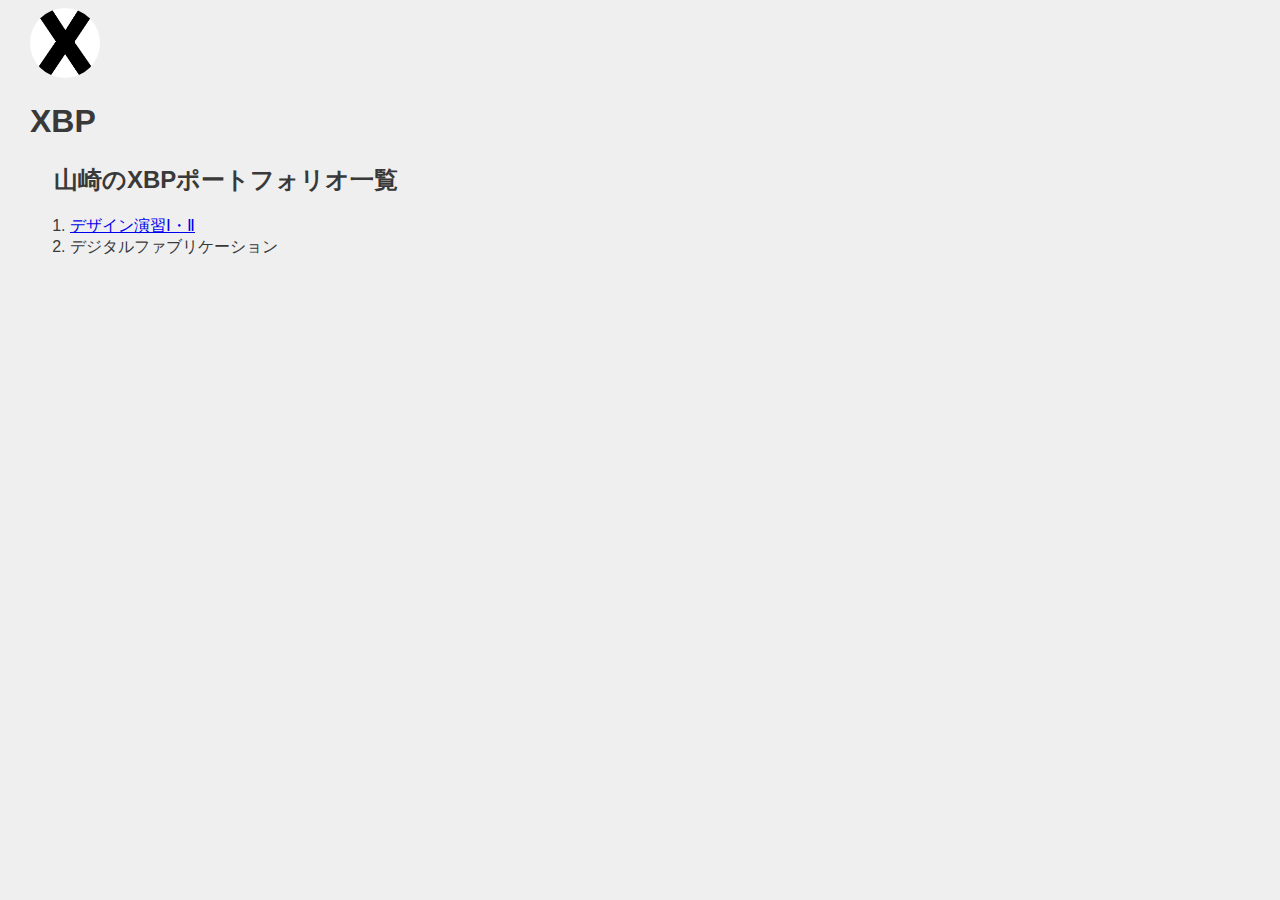
<file: index.html>
<!DOCTYPE html>
<html lang="jp">
<head>
    <meta charset="UTF-8">
    <title>XBP_HPsample</title>
    <link rel="stylesheet" href="css/style.css">
</head>
<body>
    <logotohome>
    <a href="index.html"><img src="images/0_XBlogo.png" alt=""></a>
    </logotohome>
    <h1>XBP</h1>
        <h2>山崎のXBPポートフォリオ一覧</h2>
        <!-- このようにするとコードとして認識されない。（メモができる）-->
        <!--番号付きのリスト-->
        <ol>
            <li><a href="./de12/index.html">デザイン演習Ⅰ・Ⅱ</a></li>
            <li>デジタルファブリケーション</li>

            
        </ol>



            
        <br>
        <br>


</body>
</html>
</file>
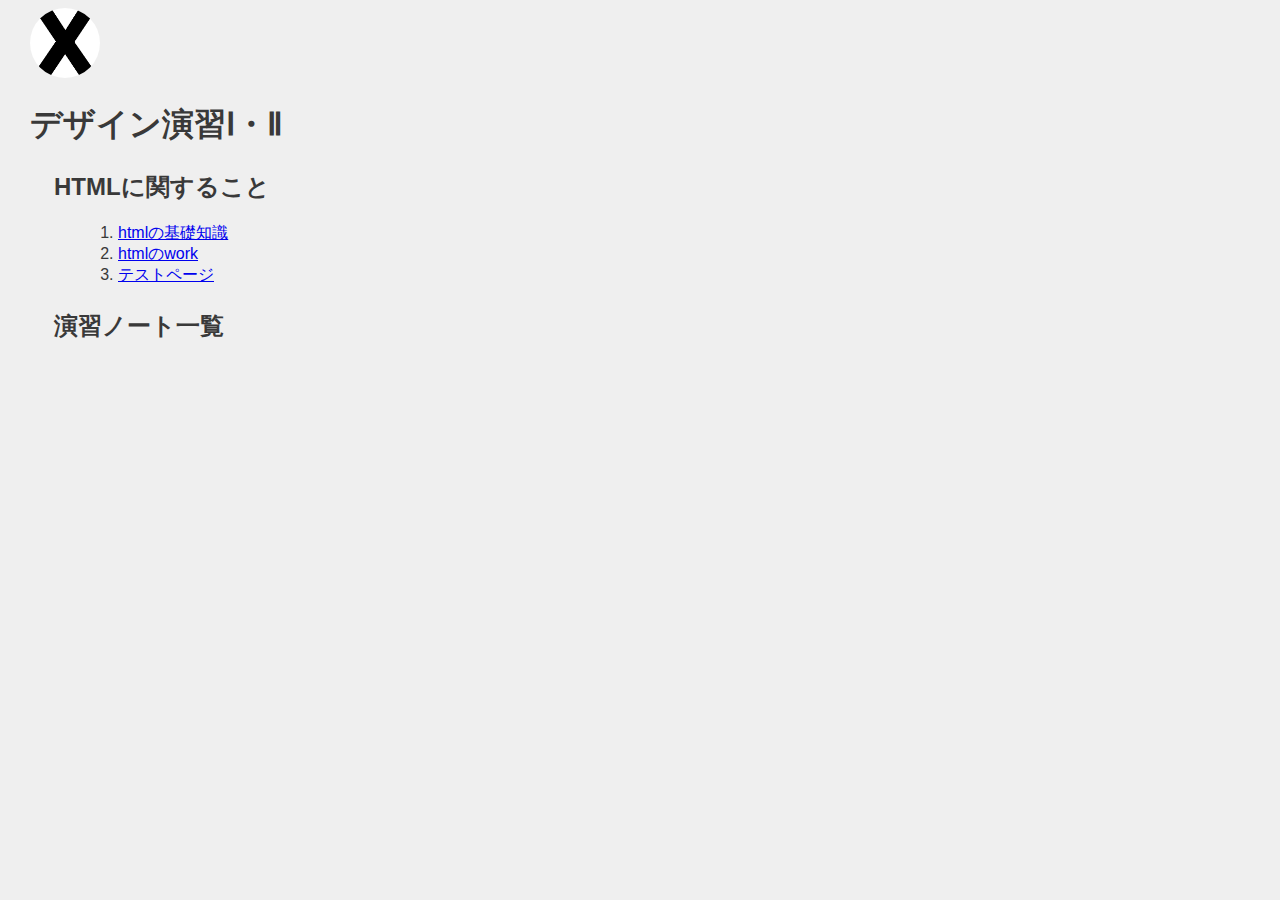
<file: de12/index.html>
<!DOCTYPE html>
<html lang="jp">
<head>
    <meta charset="UTF-8">
    <title>XBP_HPsample</title>
    <link rel="stylesheet" href="./css/style.css">
</head>
<body>
    <logotohome>
    <a href="../index.html"><img src="./images/0_XBlogo.png" alt=""></a>
    </logotohome>
    <h1>デザイン演習Ⅰ・Ⅱ</h1>
        <h2>HTMLに関すること</h2>
        <ol>
            <li><a href="hp1.html" target="_blank">htmlの基礎知識</a></li>
            <li><a href="hp2.html" target="_blank">htmlのwork</a></li>
            <li><a href="test.html" target="_blank">テストページ</a></li>
        </ol>
        <h2>演習ノート一覧</h2>



    
<br>
<br>


</body>
</html>
</file>
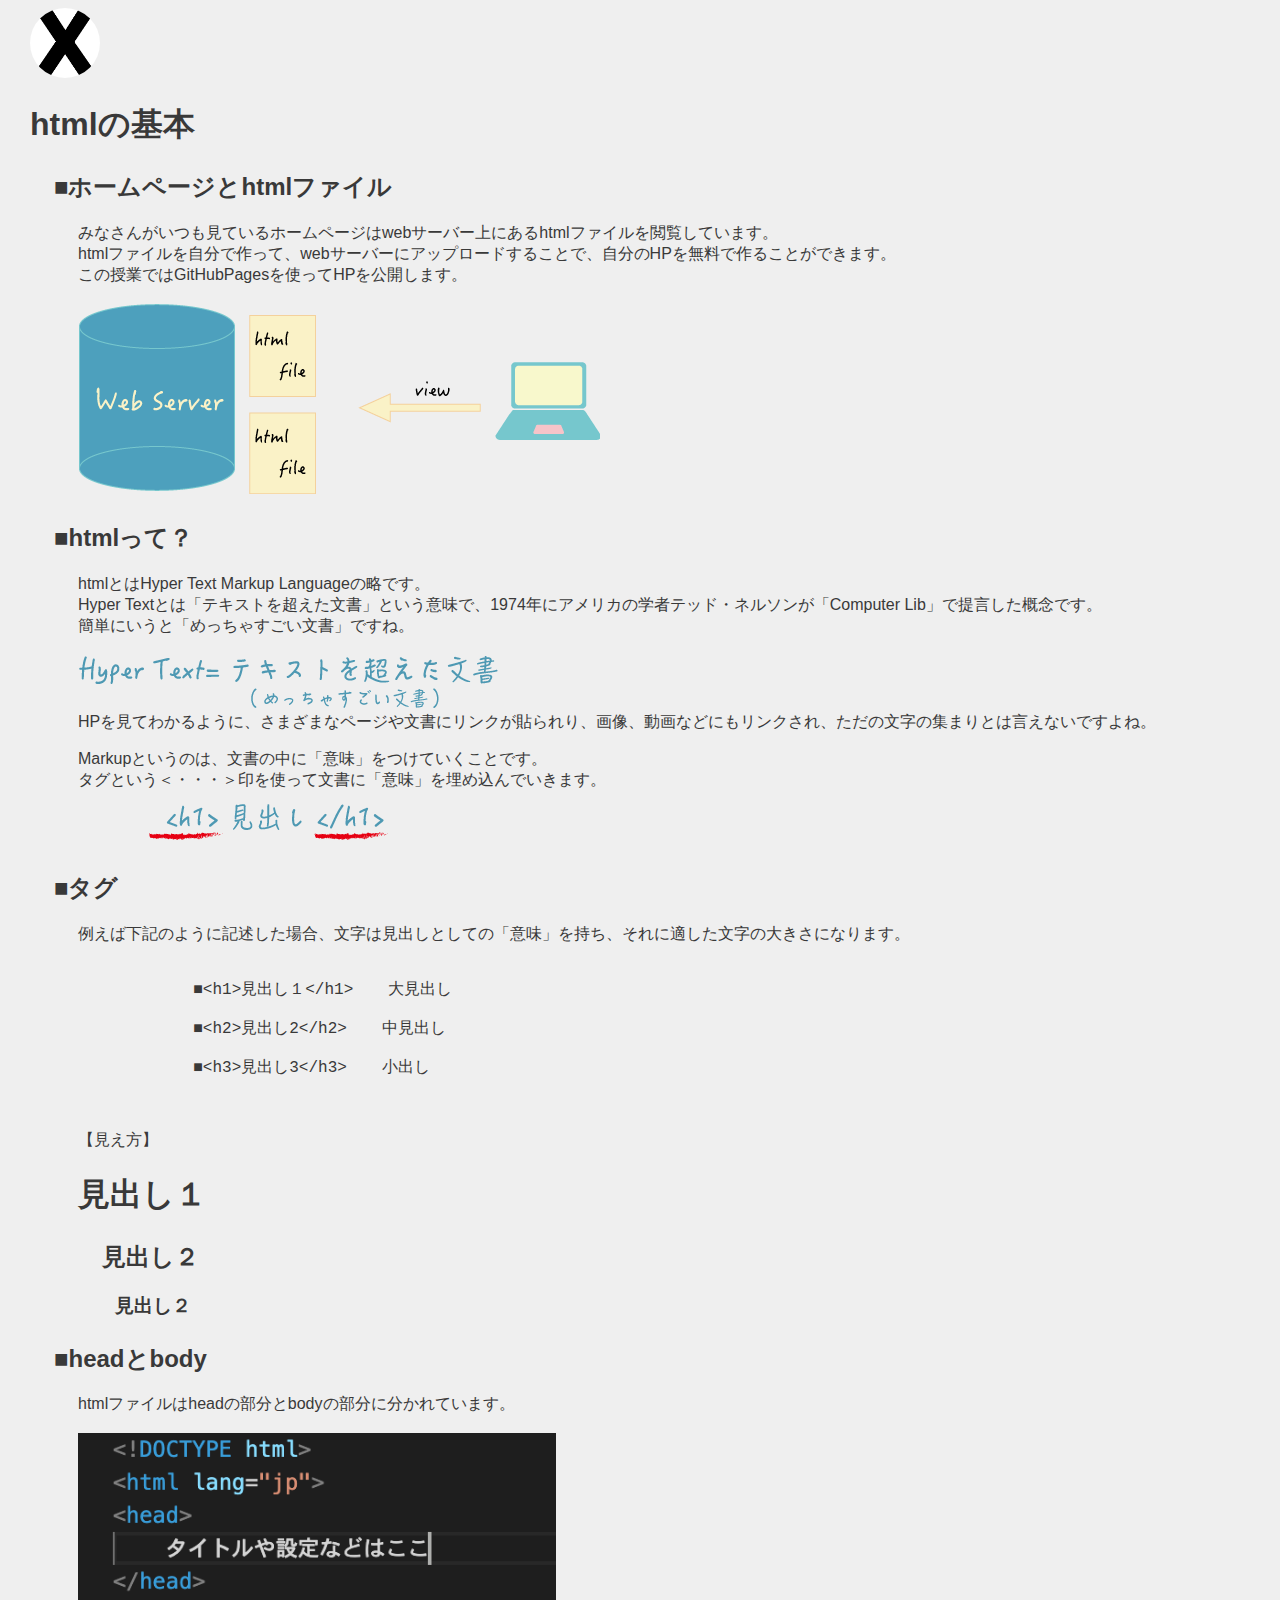
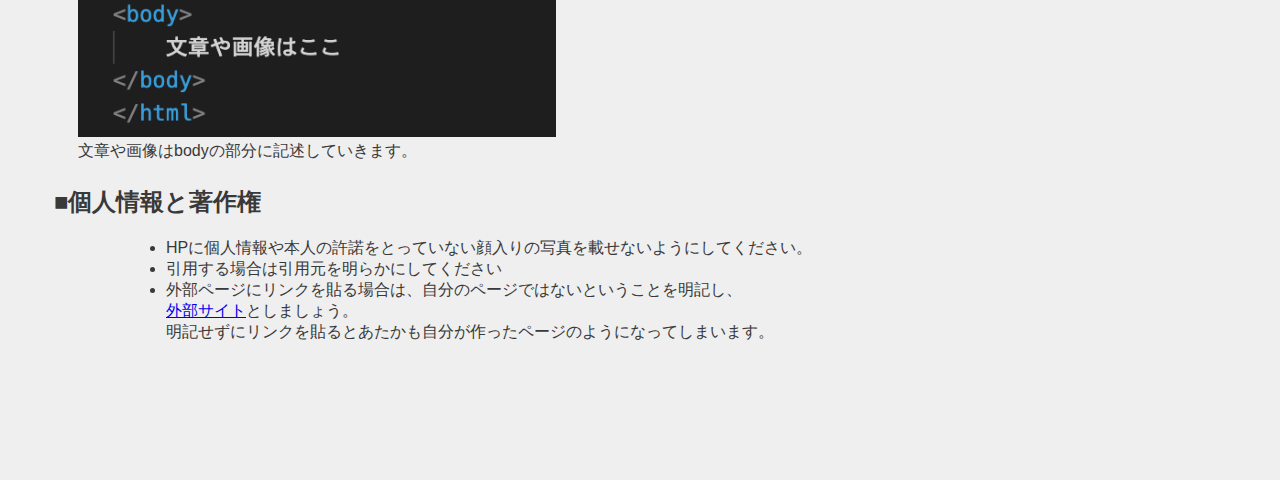
<file: de12/hp1.html>
<!DOCTYPE html>
<html lang="jp">
<head>
    <meta charset="UTF-8">
    <title>html_1</title>
    <link rel="stylesheet" href="css/style.css">
</head>
<body>
    <logotohome>
    <a href="index.html"><img src="images/0_XBlogo.png" ></a>
    </logotohome>


    <h1>htmlの基本</h1>
    <h2>■ホームページとhtmlファイル</h2>
        <div>
            みなさんがいつも見ているホームページはwebサーバー上にあるhtmlファイルを閲覧しています。<br>
            htmlファイルを自分で作って、webサーバーにアップロードすることで、自分のHPを無料で作ることができます。<br>
            この授業ではGitHubPagesを使ってHPを公開します。<br><br>
            <img src="images/webserver_html.png">
        </div>
    <h2>■htmlって？</h2>
    <div>
        htmlとはHyper Text Markup Languageの略です。<br>
        Hyper Textとは「テキストを超えた文書」という意味で、1974年にアメリカの学者テッド・ネルソンが「Computer Lib」で提言した概念です。<br>
        簡単にいうと「めっちゃすごい文書」ですね。<br><br>
        <img src="images/hypertxt.png"><br>
        HPを見てわかるように、さまざまなページや文書にリンクが貼られり、画像、動画などにもリンクされ、ただの文字の集まりとは言えないですよね。
    </div>
    <div>
        
        Markupというのは、文書の中に「意味」をつけていくことです。<br>
        タグという＜・・・＞印を使って文書に「意味」を埋め込んでいきます。<br>
        <img src="images/tag.png">

    </div>
    


    <h2>■タグ</h2>
    <div>
        例えば下記のように記述した場合、文字は見出しとしての「意味」を持ち、それに適した文字の大きさになります。<br>
        <xmp>
            ■<h1>見出し１</h1>    大見出し
    
            ■<h2>見出し2</h2>    中見出し
    
            ■<h3>見出し3</h3>    小出し
    
        </xmp>
        【見え方】
        <h1>見出し１</h1>
        <h2>見出し２</h2>
        <h3>見出し２</h3>

    </div>
    
    <h2>■headとbody</h2>
    <div>
    htmlファイルはheadの部分とbodyの部分に分かれています。<br><br>
        <img src="images/htmlbasic.png" width="40%">
        <br>
        文章や画像はbodyの部分に記述していきます。
    </div>

    <h2>■個人情報と著作権</h2>
    <div>
        <ul>
            <li>HPに個人情報や本人の許諾をとっていない顔入りの写真を載せないようにしてください。</li>
            <li>引用する場合は引用元を明らかにしてください</li>
            <li>外部ページにリンクを貼る場合は、自分のページではないということを明記し、<br><a href="https://www.yahoo.co.jp/">外部サイト</a>としましょう。<br>
            明記せずにリンクを貼るとあたかも自分が作ったページのようになってしまいます。 </li>
        </ul>
    
    </div>






    
<br>
<br>


</body>
</html>
</file>
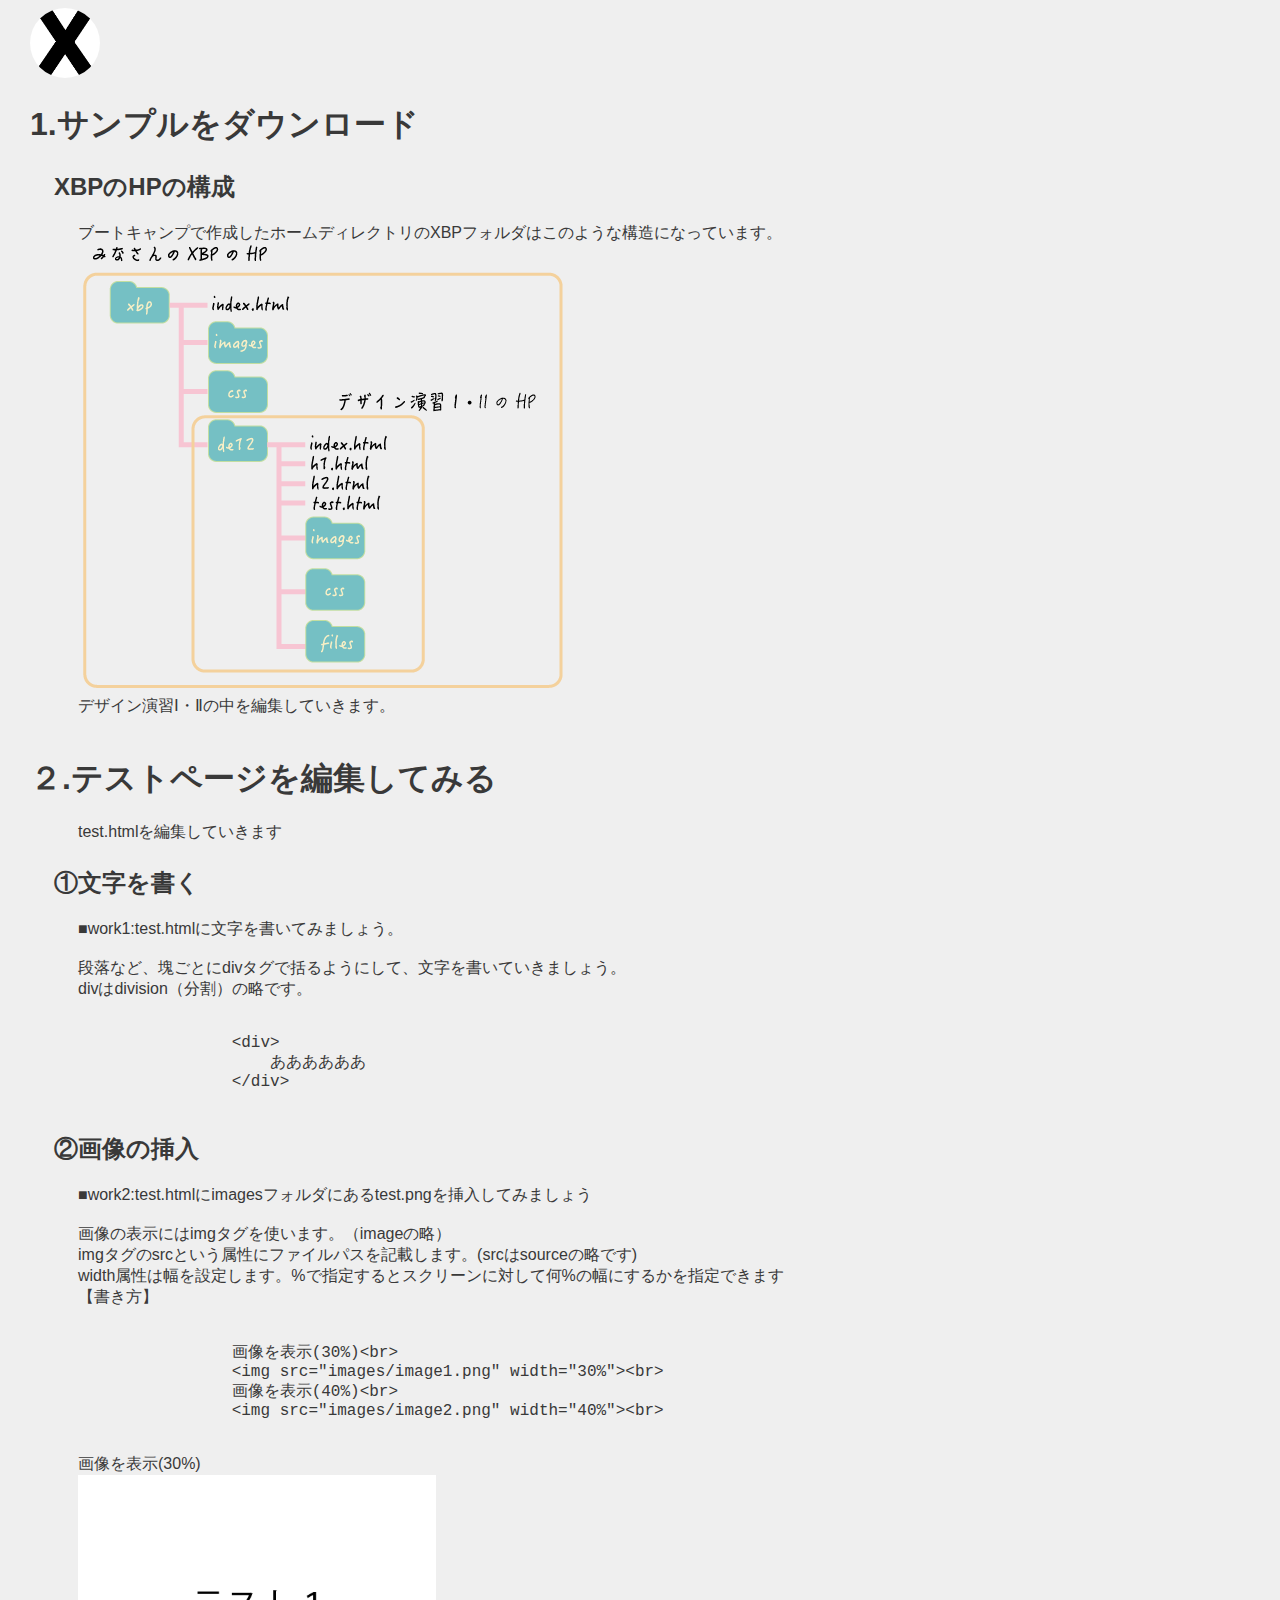
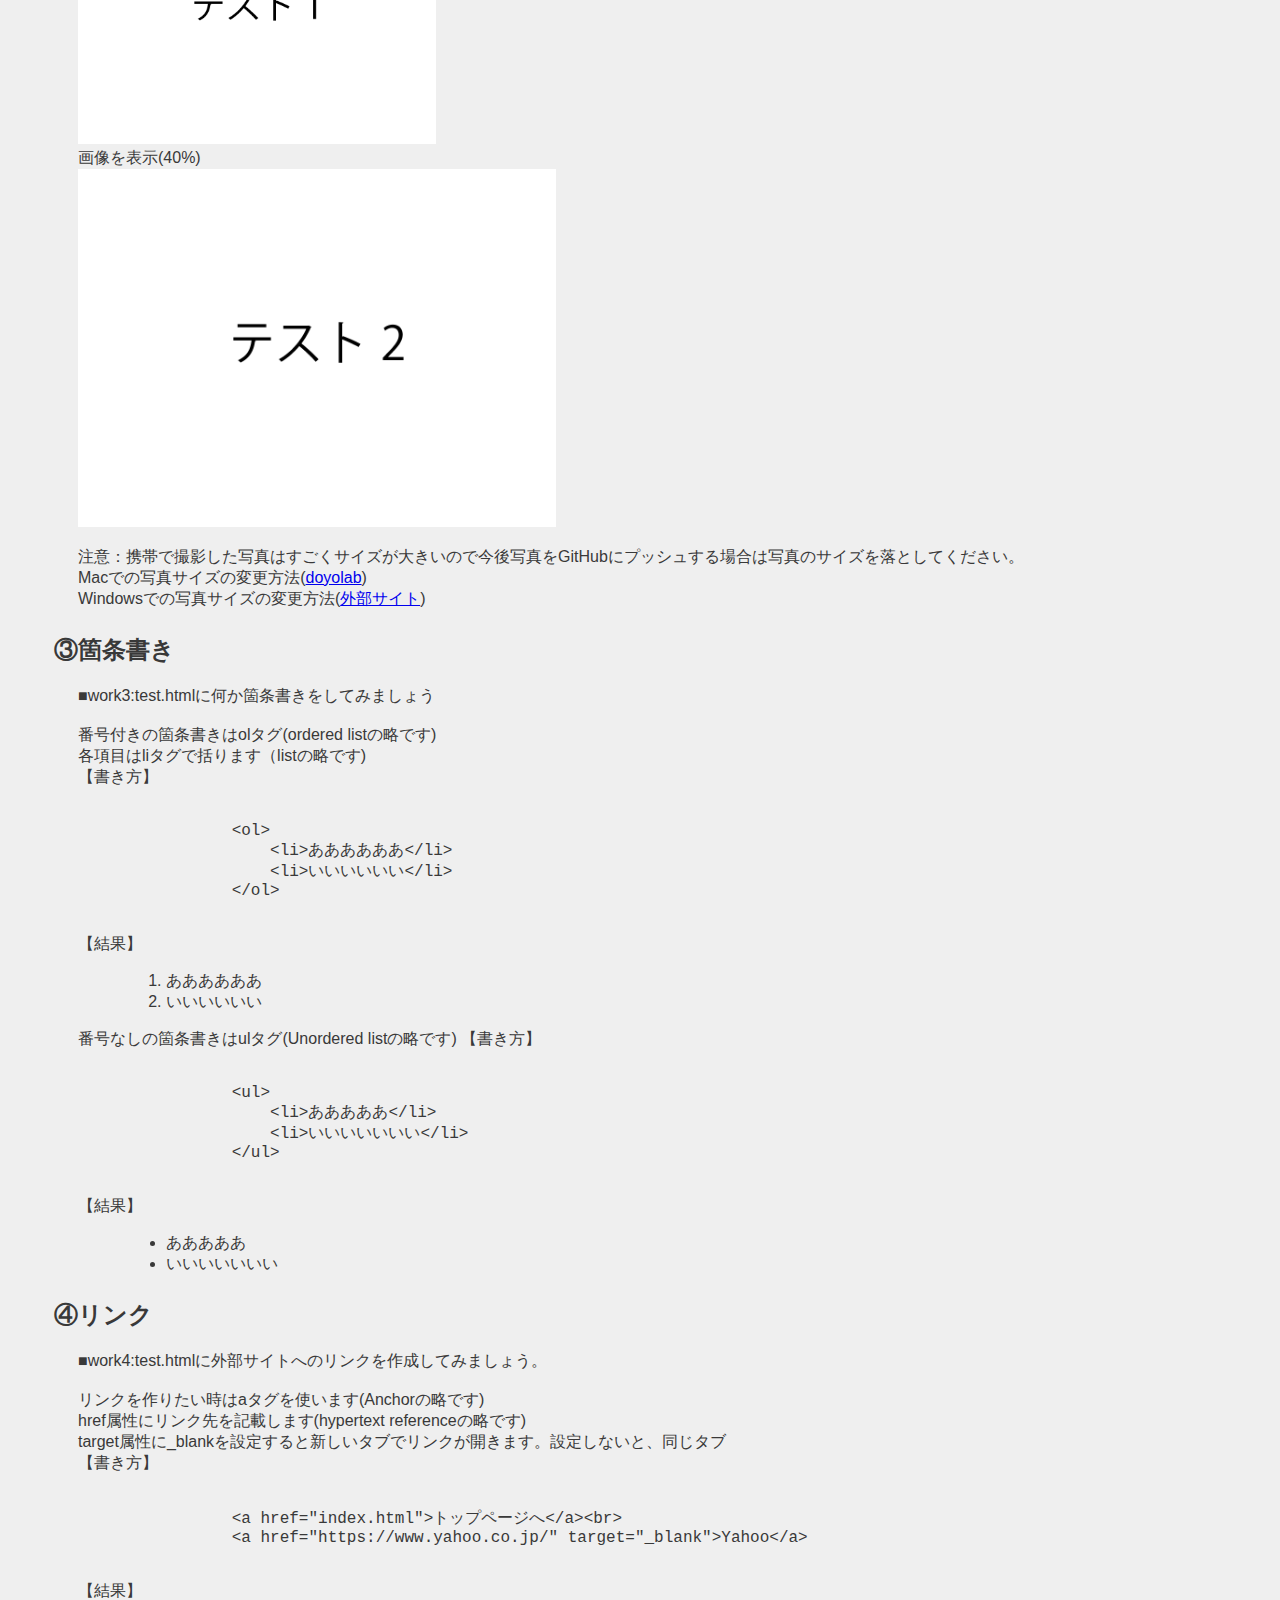
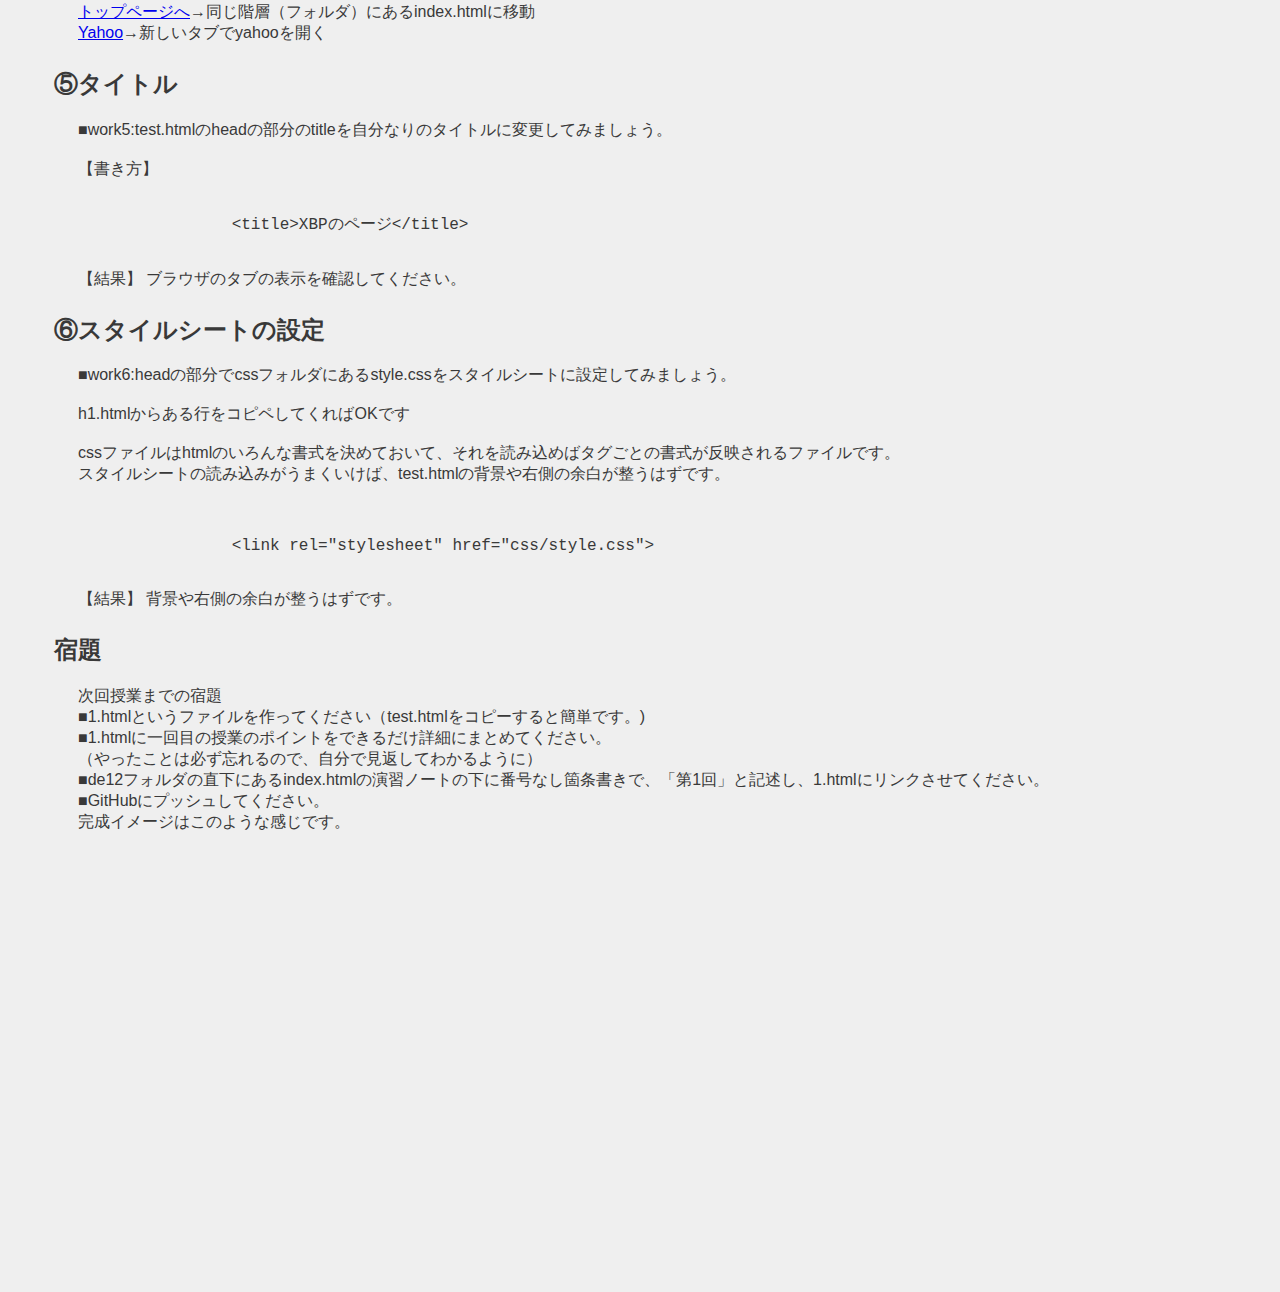
<file: de12/hp2.html>
<!DOCTYPE html>
<html lang="jp">
<head>
    <meta charset="UTF-8">
    <title>html_2</title>
    <link rel="stylesheet" href="css/style.css">
</head>
<body>
    <logotohome>
    <a href="index.html"><img src="images/0_XBlogo.png" alt=""></a>
    </logotohome>

    
    <h1>1.サンプルをダウンロード</h1>
        <h2>XBPのHPの構成</h2>
        <div>
            ブートキャンプで作成したホームディレクトリのXBPフォルダはこのような構造になっています。<br>
            <img src="images/samplefolder1.png">
                        
            <br>デザイン演習Ⅰ・Ⅱの中を編集していきます。<br><br>
        </div>
       

    <h1>２.テストページを編集してみる</h1>
    <div>test.htmlを編集していきます</div>
    <h2>①文字を書く</h2>
        <div>
            ■work1:test.htmlに文字を書いてみましょう。<br><br>
            段落など、塊ごとにdivタグで括るようにして、文字を書いていきましょう。<br>
            divはdivision（分割）の略です。
            <xmp>
                <div>
                    ああああああ
                </div>
            </xmp>
        </div>
        <h2>②画像の挿入</h2>
        <div>
            ■work2:test.htmlにimagesフォルダにあるtest.pngを挿入してみましょう<br><br>
            画像の表示にはimgタグを使います。（imageの略）<br>
            imgタグのsrcという属性にファイルパスを記載します。(srcはsourceの略です)<br>
            width属性は幅を設定します。%で指定するとスクリーンに対して何%の幅にするかを指定できます<br>
            【書き方】
            <xmp>
                画像を表示(30%)<br>
                <img src="images/image1.png" width="30%"><br>
                画像を表示(40%)<br>
                <img src="images/image2.png" width="40%"><br>
            </xmp>

        </div>
        <div>
        画像を表示(30%)<br>
        <img src="images/image1.png" width="30%"><br>
        画像を表示(40%)<br>
        <img src="images/image2.png" width="40%"><br>
        
        </div>
        <diV>
            注意：携帯で撮影した写真はすごくサイズが大きいので今後写真をGitHubにプッシュする場合は写真のサイズを落としてください。<br>
            Macでの写真サイズの変更方法(<a href="https://doyodoyo.github.io/doyolab/03photomemo.html">doyolab</a>)<br>
            Windowsでの写真サイズの変更方法(<a href="https://office-hack.com/windows/windows10-image-resize/" target="_blank">外部サイト</a>)

        </diV>

        <h2>③箇条書き</h2>

        <div>
            ■work3:test.htmlに何か箇条書きをしてみましょう<br><br>
            番号付きの箇条書きはolタグ(ordered listの略です)<br>
            各項目はliタグで括ります（listの略です)<br>
            【書き方】
            <xmp>
                <ol>
                    <li>ああああああ</li>
                    <li>いいいいいい</li>
                </ol>
            </xmp>
            【結果】
            <ol>
                <li>ああああああ</li>
                <li>いいいいいい</li>
            </ol>
        </div>
        <div>
            番号なしの箇条書きはulタグ(Unordered listの略です)
            【書き方】
            <xmp>
                <ul>
                    <li>あああああ</li>
                    <li>いいいいいいい</li>
                </ul>
            </xmp>
            【結果】
            <ul>
                <li>あああああ</li>
                <li>いいいいいいい</li>
            </ul>

        </div>
        <h2>④リンク</h2>
        <div>
            ■work4:test.htmlに外部サイトへのリンクを作成してみましょう。<br><br>
            リンクを作りたい時はaタグを使います(Anchorの略です)<br>
            href属性にリンク先を記載します(hypertext referenceの略です)<br>
            target属性に_blankを設定すると新しいタブでリンクが開きます。設定しないと、同じタブ<br>
            【書き方】
            <xmp>
                <a href="index.html">トップページへ</a><br>
                <a href="https://www.yahoo.co.jp/" target="_blank">Yahoo</a>
            </xmp>
            【結果】<br>
            <a href="index.html">トップページへ</a>→同じ階層（フォルダ）にあるindex.htmlに移動<br>
            <a href="https://www.yahoo.co.jp/" target="_blank">Yahoo</a>→新しいタブでyahooを開く
        </div>

        <h2>⑤タイトル</h2>
        <div>
            ■work5:test.htmlのheadの部分のtitleを自分なりのタイトルに変更してみましょう。<br><br>
            【書き方】
            <xmp>
                <title>XBPのページ</title>
            </xmp>
            【結果】
            ブラウザのタブの表示を確認してください。
        </div>

        <h2>⑥スタイルシートの設定</h2>
        <div>
            ■work6:headの部分でcssフォルダにあるstyle.cssをスタイルシートに設定してみましょう。<br><br>
            h1.htmlからある行をコピペしてくればOKです<br>
            <br>cssファイルはhtmlのいろんな書式を決めておいて、それを読み込めばタグごとの書式が反映されるファイルです。
            <br>スタイルシートの読み込みがうまくいけば、test.htmlの背景や右側の余白が整うはずです。
            <br><br>
            <xmp>
                <link rel="stylesheet" href="css/style.css">
            </xmp>
            【結果】
            背景や右側の余白が整うはずです。
        </div>
        <h2>宿題</h2>
        <div>
            次回授業までの宿題<br>
            ■1.htmlというファイルを作ってください（test.htmlをコピーすると簡単です。)<br>
            ■1.htmlに一回目の授業のポイントをできるだけ詳細にまとめてください。<br>
            （やったことは必ず忘れるので、自分で見返してわかるように）<br>
            ■de12フォルダの直下にあるindex.htmlの演習ノートの下に番号なし箇条書きで、「第1回」と記述し、1.htmlにリンクさせてください。<br>
            ■GitHubにプッシュしてください。<br>
            
            完成イメージはこのような感じです。<br>
            <iframe width="560" height="315" src="https://www.youtube.com/embed/QmtEP_GOFp0" title="YouTube video player" frameborder="0" allow="accelerometer; autoplay; clipboard-write; encrypted-media; gyroscope; picture-in-picture" allowfullscreen></iframe>


        </div>


    
<br>
<br>


</body>
</html>
</file>
<file: css/style.css>
@charset "utf-8";
/* 冒頭でimport */
@import url('https://fonts.googleapis.com/css?family=Raleway:700&display=swap');
@import url('https://fonts.googleapis.com/css?family=M+PLUS+Rounded+1c:400,700&display=swap&subset=japanese');
/* フォントを指定したいところで */

logo img{
    border-radius: 50%;
    width: 150px;
    height: 150px;
    object-fit: cover; /* 画像のトリミング */
}

logotohome img{
    border-radius: 70%;
    width: 70px;
    height: 70px;
    object-fit: cover; /* 画像のトリミング */
}



/* ========== common ========== */
html, body {
	font-size: 16px;
	font-family: sans-serif;
	color: #393939;
    margin-left: 15px;
    margin-bottom: 40px;
	background: #efefef;
}
h1{
    text-indent: 0em;
}
h2{
    margin-left: 1em;
    margin-top: 1em;
}
h3{
    margin-left: 2em;
}
div{
    margin-top: 1em;
    margin-left: 3em;
}
p{
    margin-left: 3em;
}
span.blackback{
    text-indent: 3em;
    background: #393939;
    color: #efefef;
}
</file>
<file: de12/css/style.css>
@charset "utf-8";
/* 冒頭でimport */
@import url('https://fonts.googleapis.com/css?family=Raleway:700&display=swap');
@import url('https://fonts.googleapis.com/css?family=M+PLUS+Rounded+1c:400,700&display=swap&subset=japanese');
/* フォントを指定したいところで */

logo img{
    border-radius: 50%;
    width: 150px;
    height: 150px;
    object-fit: cover; /* 画像のトリミング */
}

logotohome img{
    border-radius: 70%;
    width: 70px;
    height: 70px;
    object-fit: cover; /* 画像のトリミング */
}



/* ========== common ========== */
html, body {
	font-size: 16px;
	font-family: sans-serif;
	color: #393939;
    margin-left: 15px;
    margin-bottom: 40px;
	background: #efefef;
}
h1{
    text-indent: 0em;
}
h2{
    margin-left: 1em;
    margin-top: 1em;
}
h3{
    margin-left: 2em;
}
div{
    margin-top: 1em;
    margin-left: 3em;
}
p,ul,ol{
    margin-left: 3em;
}
span.blackback{
    text-indent: 3em;
    background: #393939;
    color: #efefef;
}
</file>
